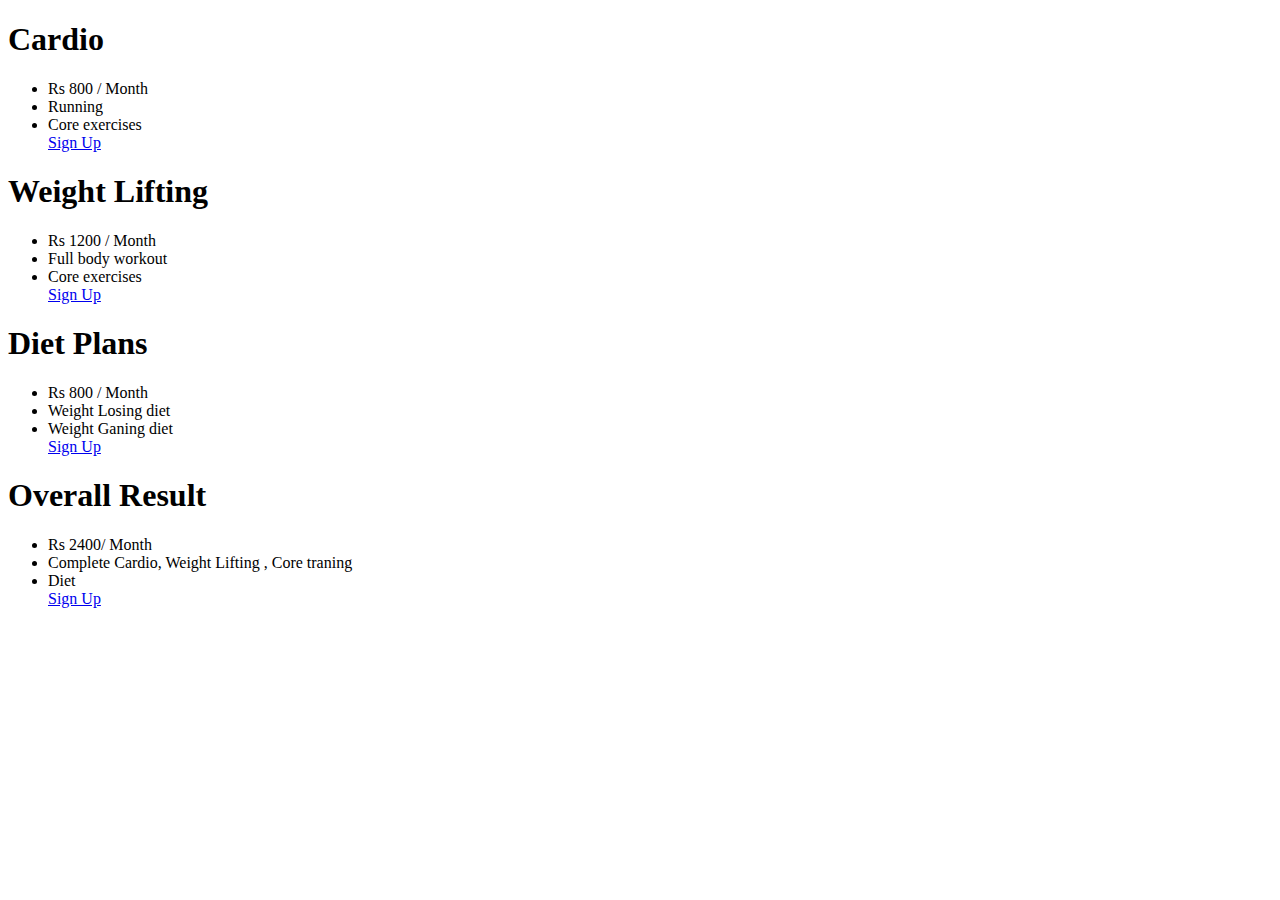
<file: priscing.html>
<!DOCTYPE html>
<html>
<head>
<title>Price</title>

</head>


<body background= "D:\gym\background.jpg"> 

<div> <h1>Cardio</h1></div>
	 
	<div class="columns">
	  <ul class="price">
    <li class="grey">Rs 800 / Month</li>
    <li>Running</li>
    <li>Core exercises</li>
    <a href="#" class="button">Sign Up</a>
  </ul>
</div> 
<div> <h1>Weight Lifting</h1></div>
	 
	<div class="columns">
	  <ul class="price">
    <li class="grey">Rs 1200 / Month</li>
    <li>Full body workout</li>
    <li>Core exercises</li>
    <a href="#" class="button">Sign Up</a>
  </ul>
</div> 
<div> <h1>Diet Plans</h1></div>
<script>let rev = 0;
        carousel(rev);
  
        function previousReview() {
            rev = rev - 1;
            carousel(rev);
        }
  
        function nextReview() {
            rev = rev + 1;
            carousel(rev);
        }
  
        function carousel(review) {
            let reviews = document
                .getElementsByClassName("review__items");
  
            if (review >= reviews.length) {
                review = 0;
                rev = 0;
            }
            if (review < 0) {
                review = reviews.length - 1;
                rev = reviews.length - 1;
            }
            for (let i = 0; i < reviews.length; i++) {
                reviews[i].style.display = "none";
				}
            reviews[review].style.display = "block";
        }</script>
				
	 
	<div class="columns">
	  <ul class="price">
    <li class="grey">Rs 800 / Month</li>
    <li>Weight Losing diet</li>
    <li>Weight Ganing diet </li>
    <a href="#" class="button">Sign Up</a>
  </ul>
</div> 
<div> <h1>Overall Result</h1></div>
<div class="columns">
	  <ul class="price">
    <li class="grey">Rs 2400/ Month</li>
    <li>Complete Cardio, Weight Lifting , Core traning</li>
    <li>Diet</li>
    <a href="#" class="button">Sign Up</a>
  </ul>
</div> 


</html>
</file>
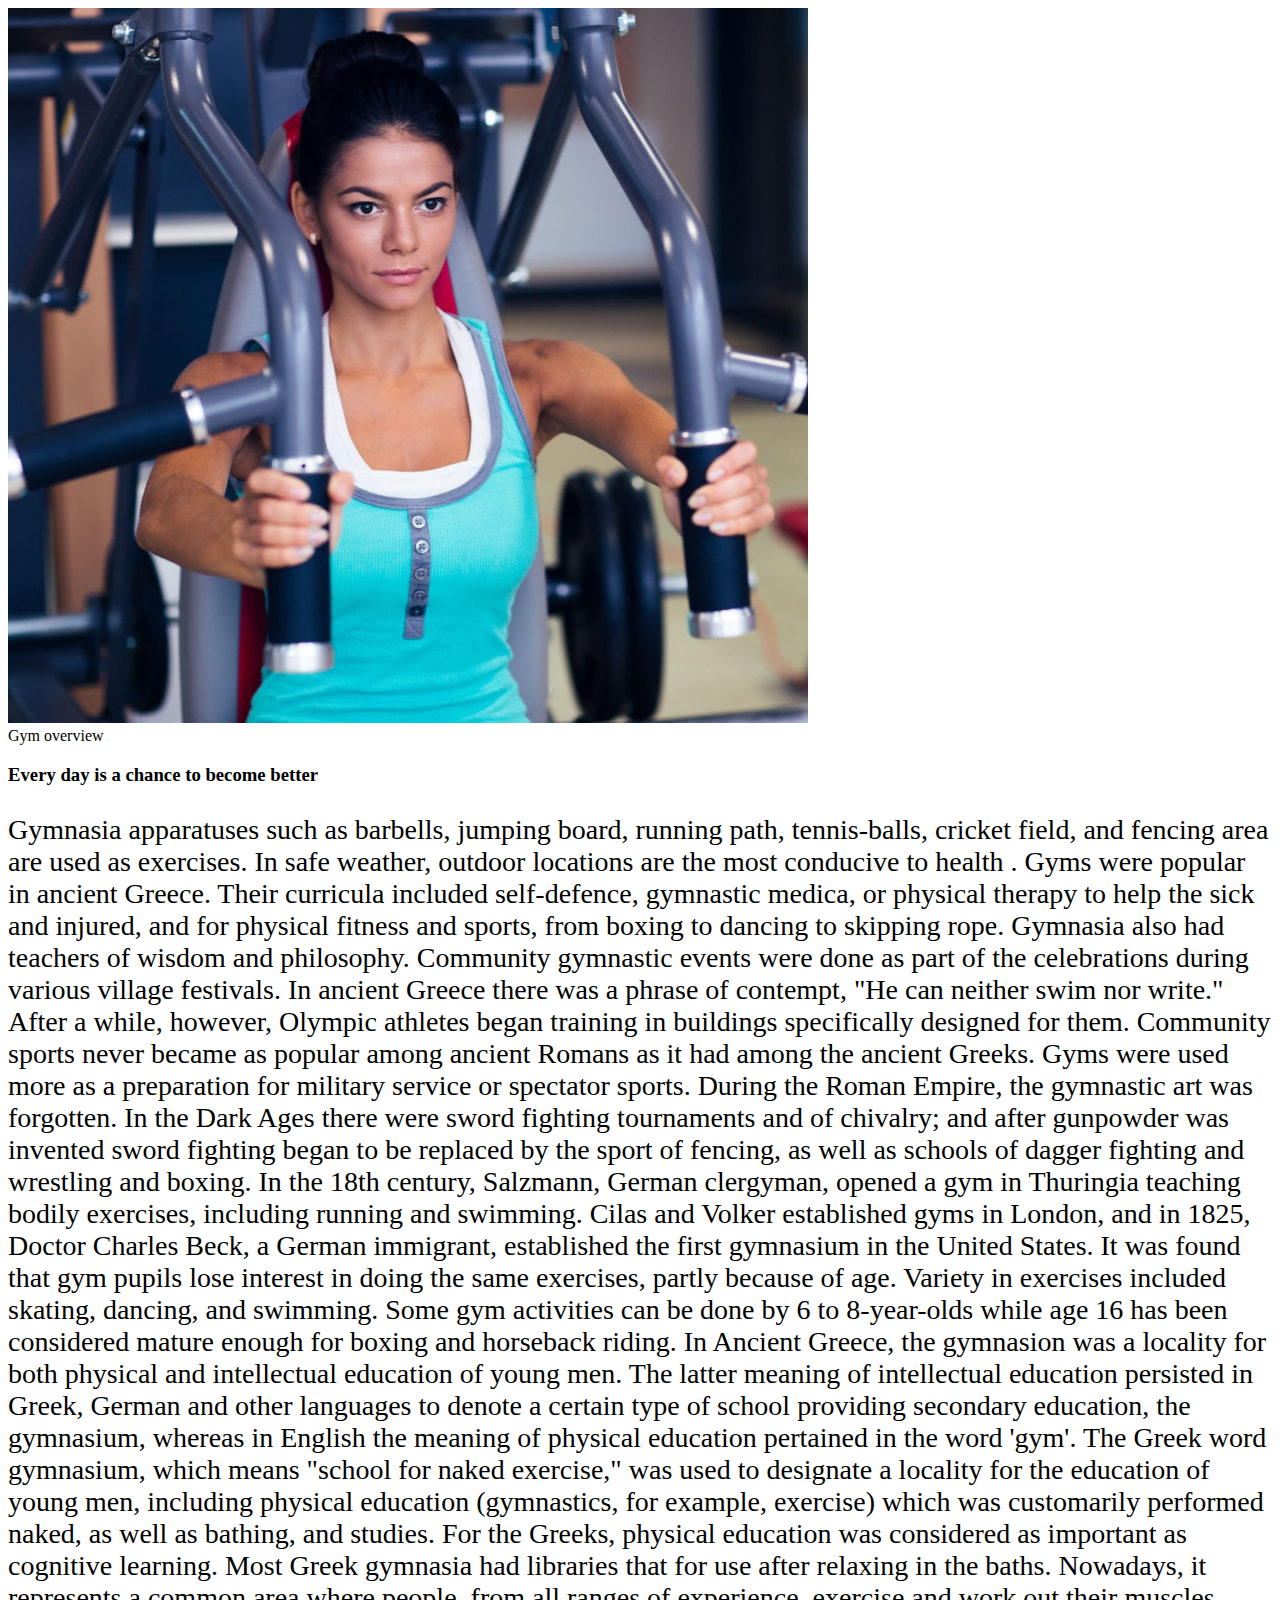
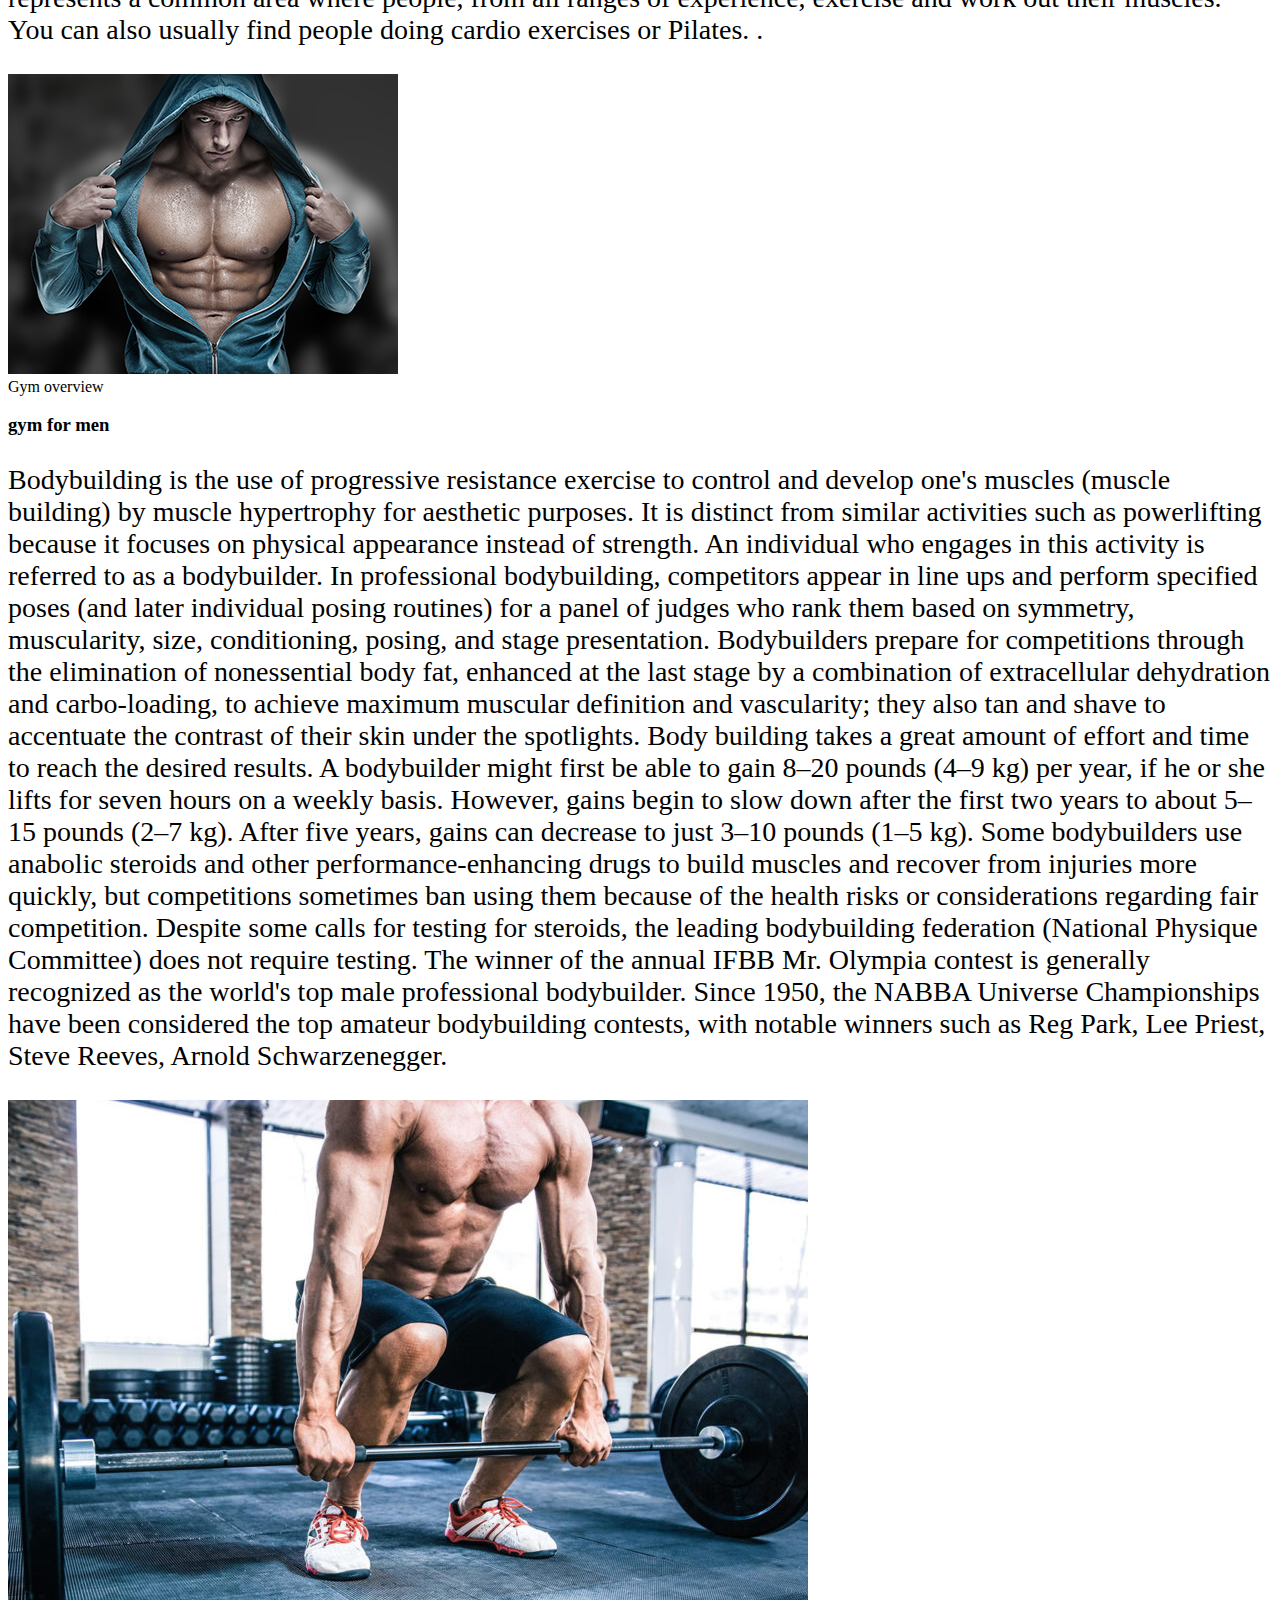
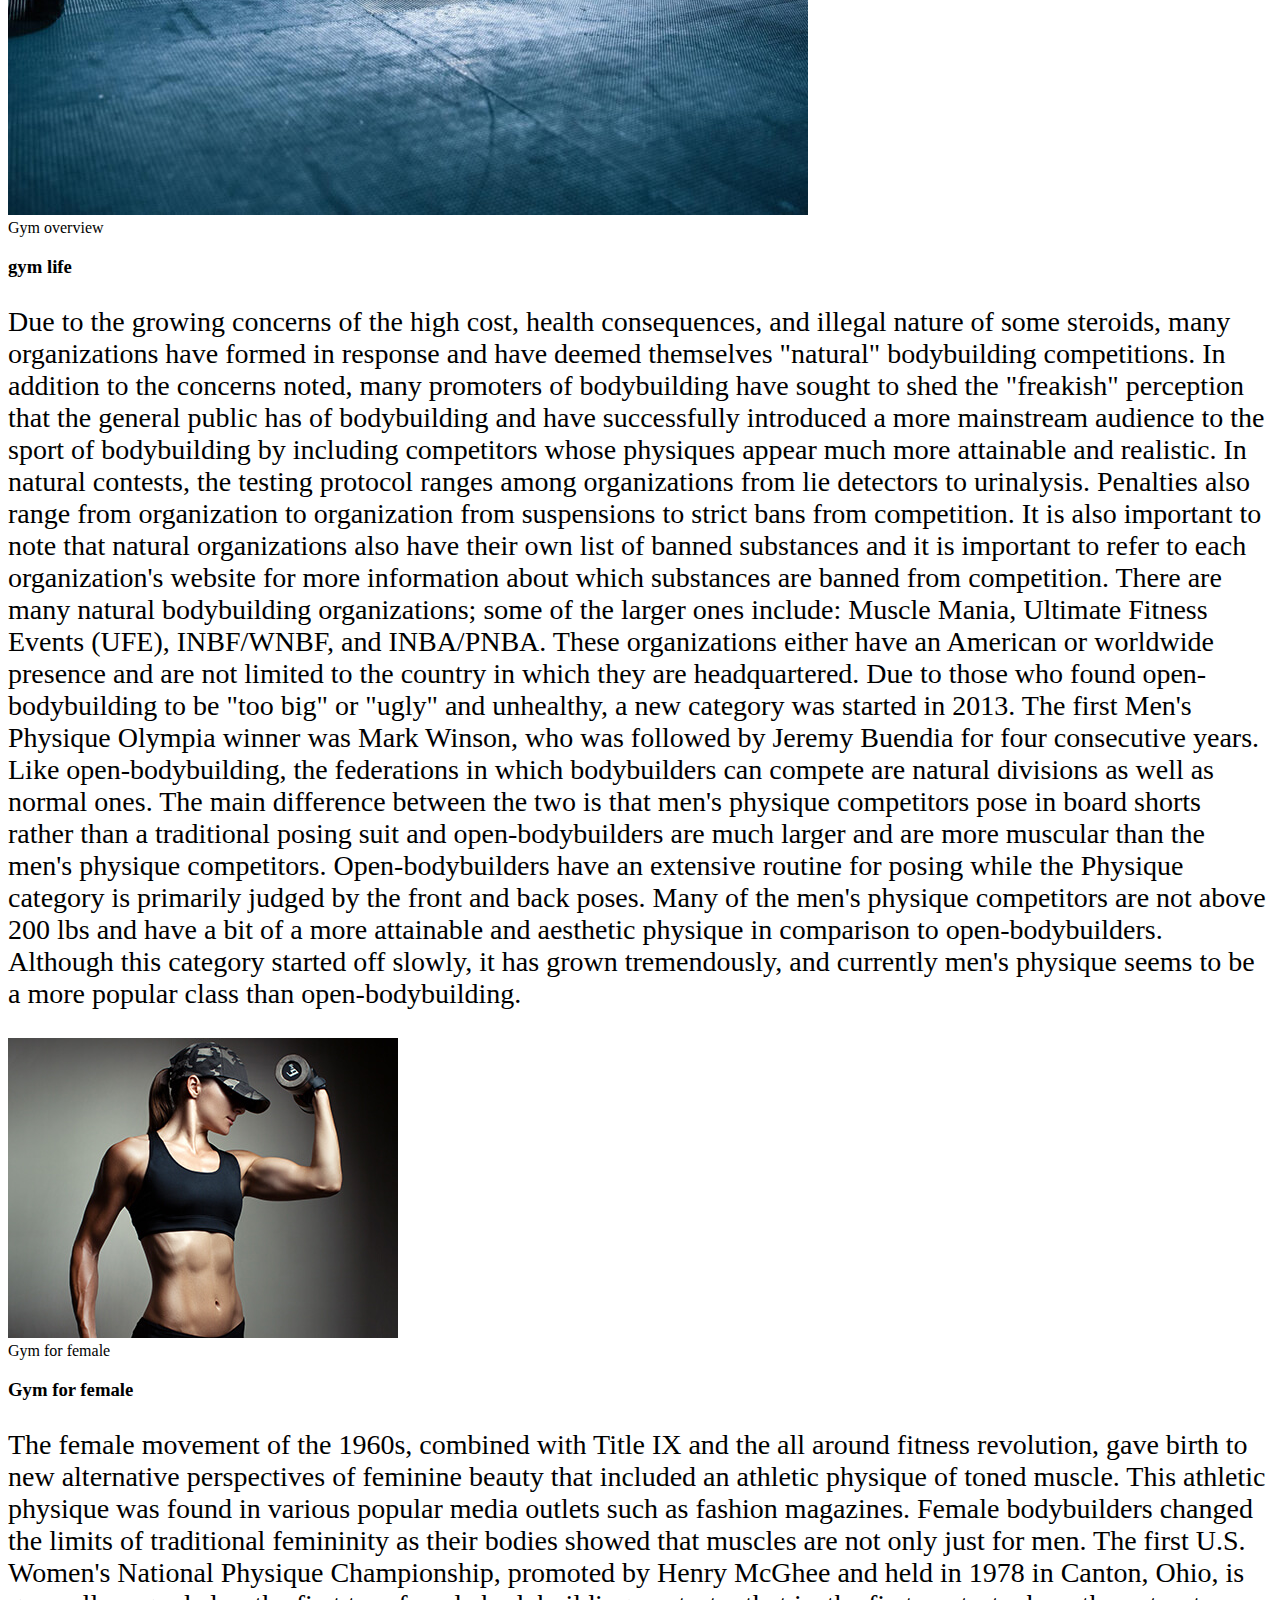
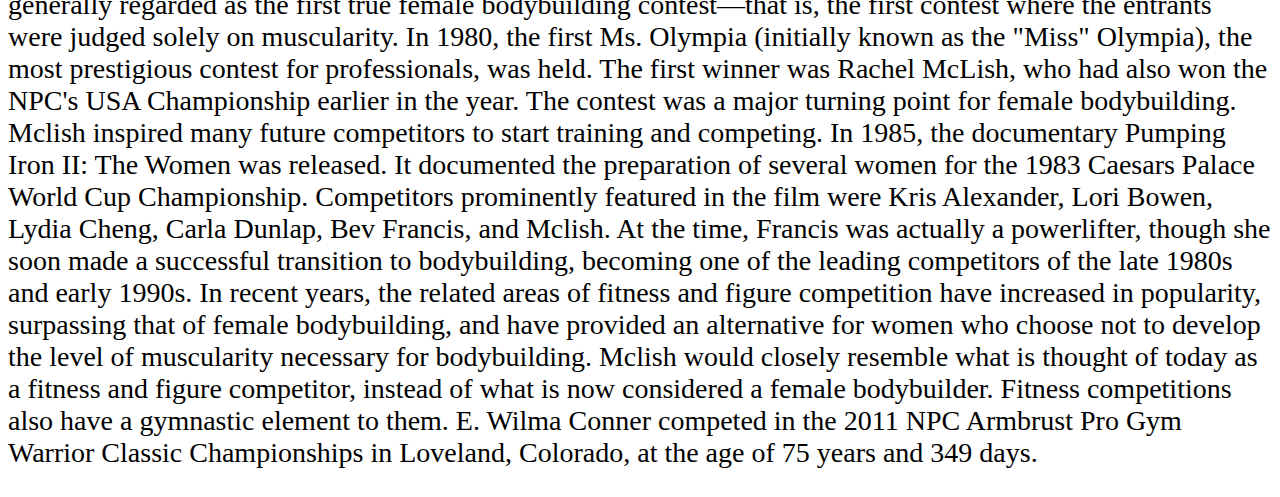
<file: read more1.html>
<!DOCTYPE HTML>
<html>
<head>
<meta charset="UTF-8">
    <meta http-equiv="X-UA-Compatible" content="IE=edge">
    <meta name="viewport" content="width=device-width, initial-scale=1.0">
    <title>complete responsive fitness and gym website design</title>

   
    <link rel="stylesheet" href="D:\gym\style\style.css">

    <link rel="stylesheet" href="D:\gym\style\style.css">
<style>
p{
font-size:28px;
}
</style>
</head>
<section class="about" id="about">

    <div class="image">
        <img src="images/blog-2.jpg" alt="">
    </div>
<div class="content">
        <span> Gym overview</span>
        <h3 class="title">Every day is a chance to become better</h3>
        <p>Gymnasia apparatuses such as barbells, jumping board, running path, tennis-balls, cricket field, and fencing area are used as exercises. In safe weather, outdoor locations are the most conducive to health . Gyms were popular in ancient Greece. Their curricula included self-defence, gymnastic medica, or physical therapy to help the sick and injured, and for physical fitness and sports, from boxing to dancing to skipping rope. 

Gymnasia also had teachers of wisdom and philosophy. Community gymnastic events were done as part of the celebrations during various village festivals. In ancient Greece there was a phrase of contempt, "He can neither swim nor write." After a while, however, Olympic athletes began training in buildings specifically designed for them. Community sports never became as popular among ancient Romans as it had among the ancient Greeks. Gyms were used more as a preparation for military service or spectator sports. During the Roman Empire, the gymnastic art was forgotten. In the Dark Ages there were sword fighting tournaments and of chivalry; and after gunpowder was invented sword fighting began to be replaced by the sport of fencing, as well as schools of dagger fighting and wrestling and boxing. 

In the 18th century, Salzmann, German clergyman, opened a gym in Thuringia teaching bodily exercises, including running and swimming. Cilas and Volker established gyms in London, and in 1825, Doctor Charles Beck, a German immigrant, established the first gymnasium in the United States. It was found that gym pupils lose interest in doing the same exercises, partly because of age. Variety in exercises included skating, dancing, and swimming. Some gym activities can be done by 6 to 8-year-olds while age 16 has been considered mature enough for boxing and horseback riding. 

In Ancient Greece, the gymnasion was a locality for both physical and intellectual education of young men. The latter meaning of intellectual education persisted in Greek, German and other languages to denote a certain type of school providing secondary education, the gymnasium, whereas in English the meaning of physical education pertained in the word 'gym'. The Greek word gymnasium, which means "school for naked exercise," was used to designate a locality for the education of young men, including physical education (gymnastics, for example, exercise) which was customarily performed naked, as well as bathing, and studies. For the Greeks, physical education was considered as important as cognitive learning. Most Greek gymnasia had libraries that for use after relaxing in the baths. 

Nowadays, it represents a common area where people, from all ranges of experience, exercise and work out their muscles. You can also usually find people doing cardio exercises or Pilates. .</p>
</div>
</section>

</table>
</body>
<section class="about" id="about">

    <div class="image">
        <img src="images/f-img-2.jpg" alt="">
    </div>
<div class="content">
        <span> Gym overview</span>
        <h3 class="title"> gym for men</h3>
<p>
Bodybuilding is the use of progressive resistance exercise to control and develop one's muscles (muscle building) by muscle hypertrophy for aesthetic purposes. It is distinct from similar activities such as powerlifting because it focuses on physical appearance instead of strength. An individual who engages in this activity is referred to as a bodybuilder. In professional bodybuilding, competitors appear in line ups and perform specified poses (and later individual posing routines) for a panel of judges who rank them based on symmetry, muscularity, size, conditioning, posing, and stage presentation. Bodybuilders prepare for competitions through the elimination of nonessential body fat, enhanced at the last stage by a combination of extracellular dehydration and carbo-loading, to achieve maximum muscular definition and vascularity; they also tan and shave to accentuate the contrast of their skin under the spotlights. 

 

Body building takes a great amount of effort and time to reach the desired results. A bodybuilder might first be able to gain 8–20 pounds (4–9 kg) per year, if he or she lifts for seven hours on a weekly basis. However, gains begin to slow down after the first two years to about 5–15 pounds (2–7 kg). After five years, gains can decrease to just 3–10 pounds (1–5 kg). 

Some bodybuilders use anabolic steroids and other performance-enhancing drugs to build muscles and recover from injuries more quickly, but competitions sometimes ban using them because of the health risks or considerations regarding fair competition. Despite some calls for testing for steroids, the leading bodybuilding federation (National Physique Committee) does not require testing. The winner of the annual IFBB Mr. Olympia contest is generally recognized as the world's top male professional bodybuilder. Since 1950, the NABBA Universe Championships have been considered the top amateur bodybuilding contests, with notable winners such as Reg Park, Lee Priest, Steve Reeves, Arnold Schwarzenegger. 

</p></div></section>
<section class="about" id="about">

    <div class="image">
        <img src="images/blog-1.jpg" alt="">
    </div>
<div class="content">
        <span> Gym overview</span>
        <h3 class="title">gym life </h3>
<p>
Due to the growing concerns of the high cost, health consequences, and illegal nature of some steroids, many organizations have formed in response and have deemed themselves "natural" bodybuilding competitions. In addition to the concerns noted, many promoters of bodybuilding have sought to shed the "freakish" perception that the general public has of bodybuilding and have successfully introduced a more mainstream audience to the sport of bodybuilding by including competitors whose physiques appear much more attainable and realistic. 

In natural contests, the testing protocol ranges among organizations from lie detectors to urinalysis. Penalties also range from organization to organization from suspensions to strict bans from competition. It is also important to note that natural organizations also have their own list of banned substances and it is important to refer to each organization's website for more information about which substances are banned from competition. There are many natural bodybuilding organizations; some of the larger ones include: Muscle Mania, Ultimate Fitness Events (UFE), INBF/WNBF, and INBA/PNBA. These organizations either have an American or worldwide presence and are not limited to the country in which they are headquartered. 

Due to those who found open-bodybuilding to be "too big" or "ugly" and unhealthy, a new category was started in 2013. The first Men's Physique Olympia winner was Mark Winson, who was followed by Jeremy Buendia for four consecutive years. Like open-bodybuilding, the federations in which bodybuilders can compete are natural divisions as well as normal ones. The main difference between the two is that men's physique competitors pose in board shorts rather than a traditional posing suit and open-bodybuilders are much larger and are more muscular than the men's physique competitors. Open-bodybuilders have an extensive routine for posing while the Physique category is primarily judged by the front and back poses. Many of the men's physique competitors are not above 200 lbs and have a bit of a more attainable and aesthetic physique in comparison to open-bodybuilders. Although this category started off slowly, it has grown tremendously, and currently men's physique seems to be a more popular class than open-bodybuilding. 
</p></div></section></table></body>
<section class="about" id="about">

    <div class="image">
        <img src="images/f-img-3.jpg" alt="">
    </div>
<div class="content">
        <span> Gym for female</span>
        <h3 class="title"> Gym for female</h3>
<p>
The female movement of the 1960s, combined with Title IX and the all around fitness revolution, gave birth to new alternative perspectives of feminine beauty that included an athletic physique of toned muscle. This athletic physique was found in various popular media outlets such as fashion magazines. Female bodybuilders changed the limits of traditional femininity as their bodies showed that muscles are not only just for men. 

The first U.S. Women's National Physique Championship, promoted by Henry McGhee and held in 1978 in Canton, Ohio, is generally regarded as the first true female bodybuilding contest—that is, the first contest where the entrants were judged solely on muscularity. In 1980, the first Ms. Olympia (initially known as the "Miss" Olympia), the most prestigious contest for professionals, was held. The first winner was Rachel McLish, who had also won the NPC's USA Championship earlier in the year. The contest was a major turning point for female bodybuilding. Mclish inspired many future competitors to start training and competing. 

In 1985, the documentary Pumping Iron II: The Women was released. It documented the preparation of several women for the 1983 Caesars Palace World Cup Championship. Competitors prominently featured in the film were Kris Alexander, Lori Bowen, Lydia Cheng, Carla Dunlap, Bev Francis, and Mclish. At the time, Francis was actually a powerlifter, though she soon made a successful transition to bodybuilding, becoming one of the leading competitors of the late 1980s and early 1990s. 

In recent years, the related areas of fitness and figure competition have increased in popularity, surpassing that of female bodybuilding, and have provided an alternative for women who choose not to develop the level of muscularity necessary for bodybuilding. Mclish would closely resemble what is thought of today as a fitness and figure competitor, instead of what is now considered a female bodybuilder. Fitness competitions also have a gymnastic element to them. 

E. Wilma Conner competed in the 2011 NPC Armbrust Pro Gym Warrior Classic Championships in Loveland, Colorado, at the age of 75 years and 349 days. 
</p></div></section></table></body>
</body>
</html>
</file>
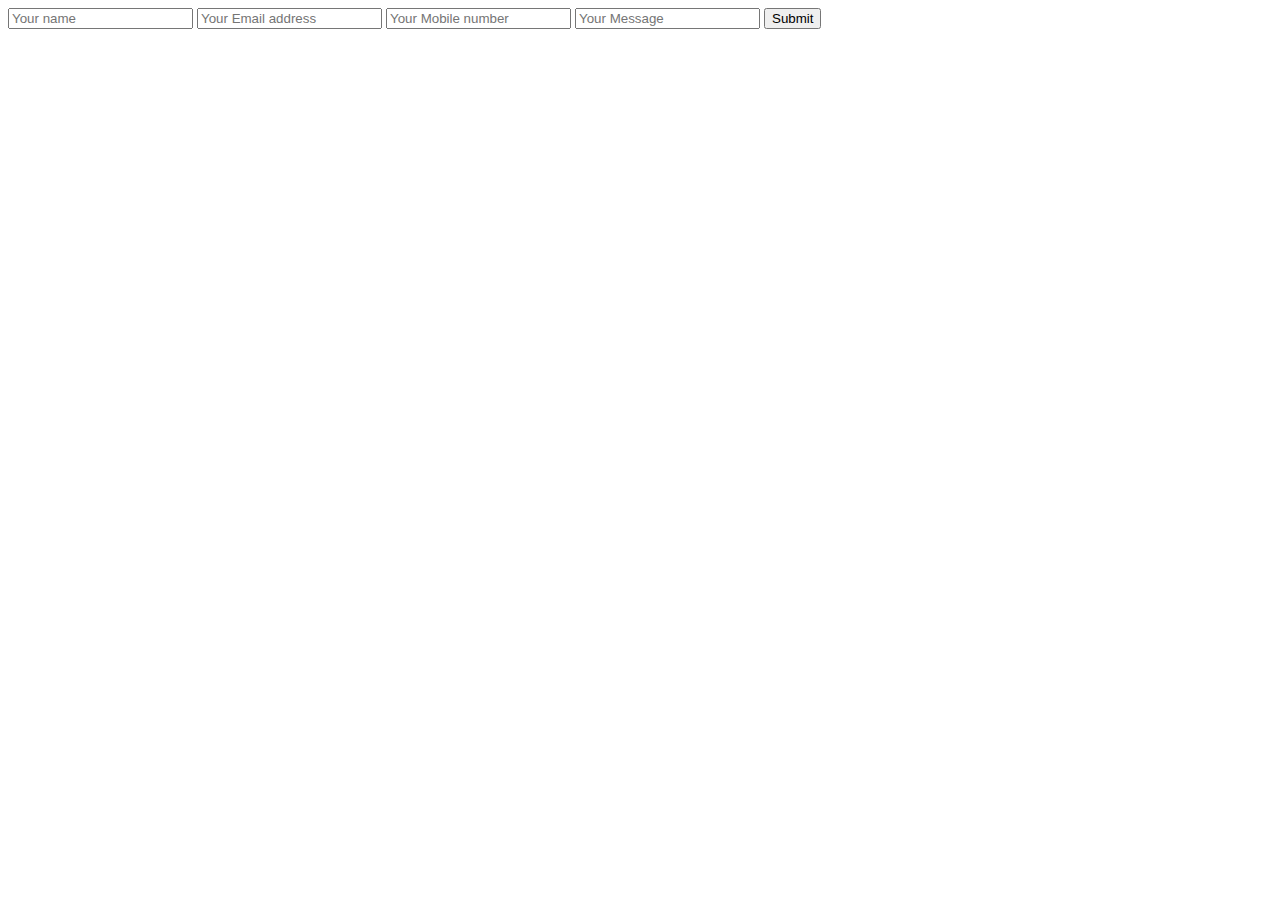
<file: contact form/contact.html>
<!DOCTYPE html>
<html>
<head>
	<title>Contact us</title>
</head>
<body>
	<form action="mail.php" method="post">
		<input type="text" name="name" placeholder="Your name">
		<input type="email" name="emailaddress" placeholder="Your Email address">
		<input type="text" name="mobile" placeholder="Your Mobile number">

		<input type="text" name="message" placeholder="Your Message">
		<button type="submit">Submit</button>
	</form>

</body>
</html>
</file>
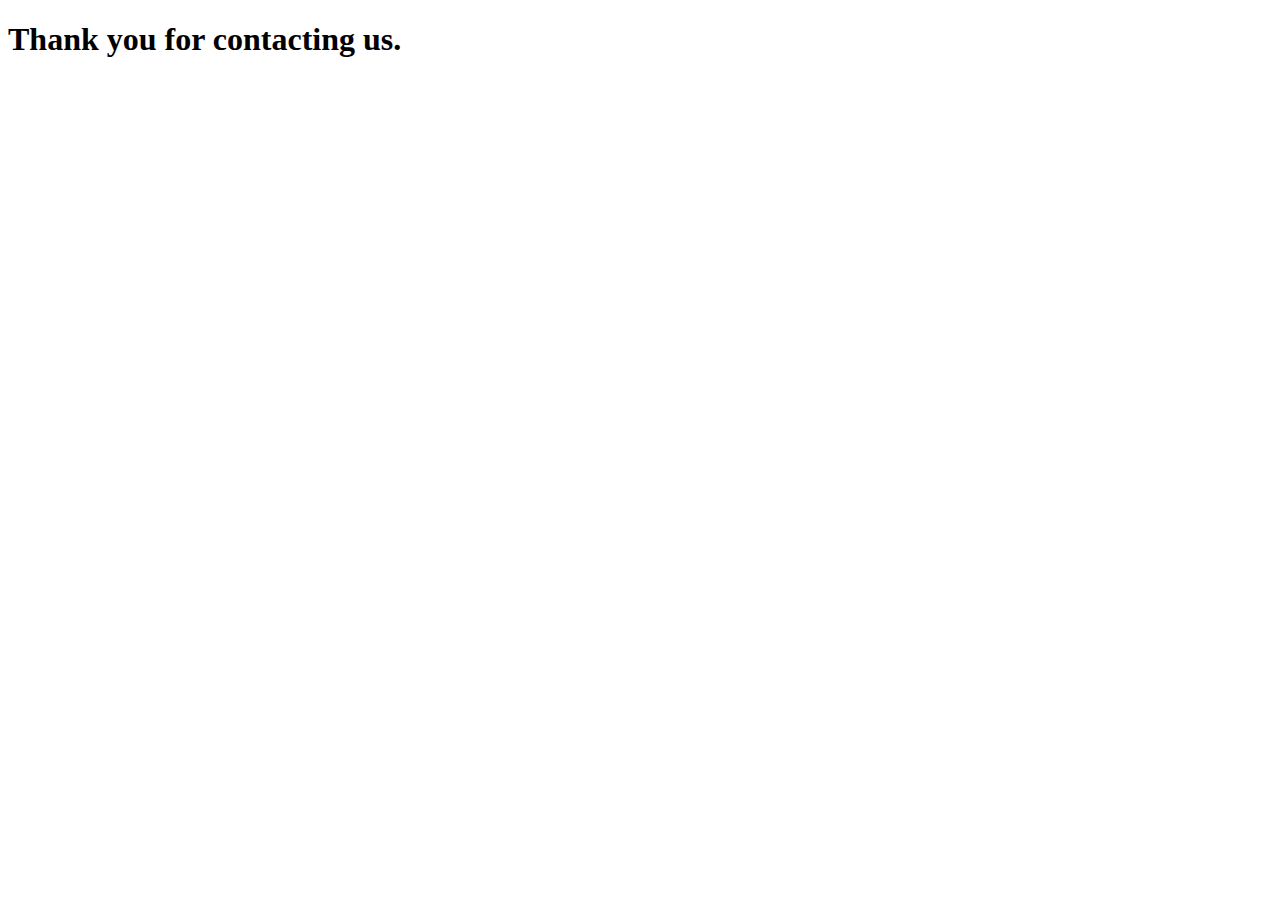
<file: contact form/thankyou.html>
<!DOCTYPE html>
<html>
<head>
    <meta charset="UTF-8">
    <meta http-equiv="X-UA-Compatible" content="IE=edge">
    <meta name="viewport" content="width=device-width, initial-scale=1.0">
    <title>Thank you</title>

   

</head>
<body>
	<h1> Thank you for contacting us. </h1>

</body>
</html>
</file>
